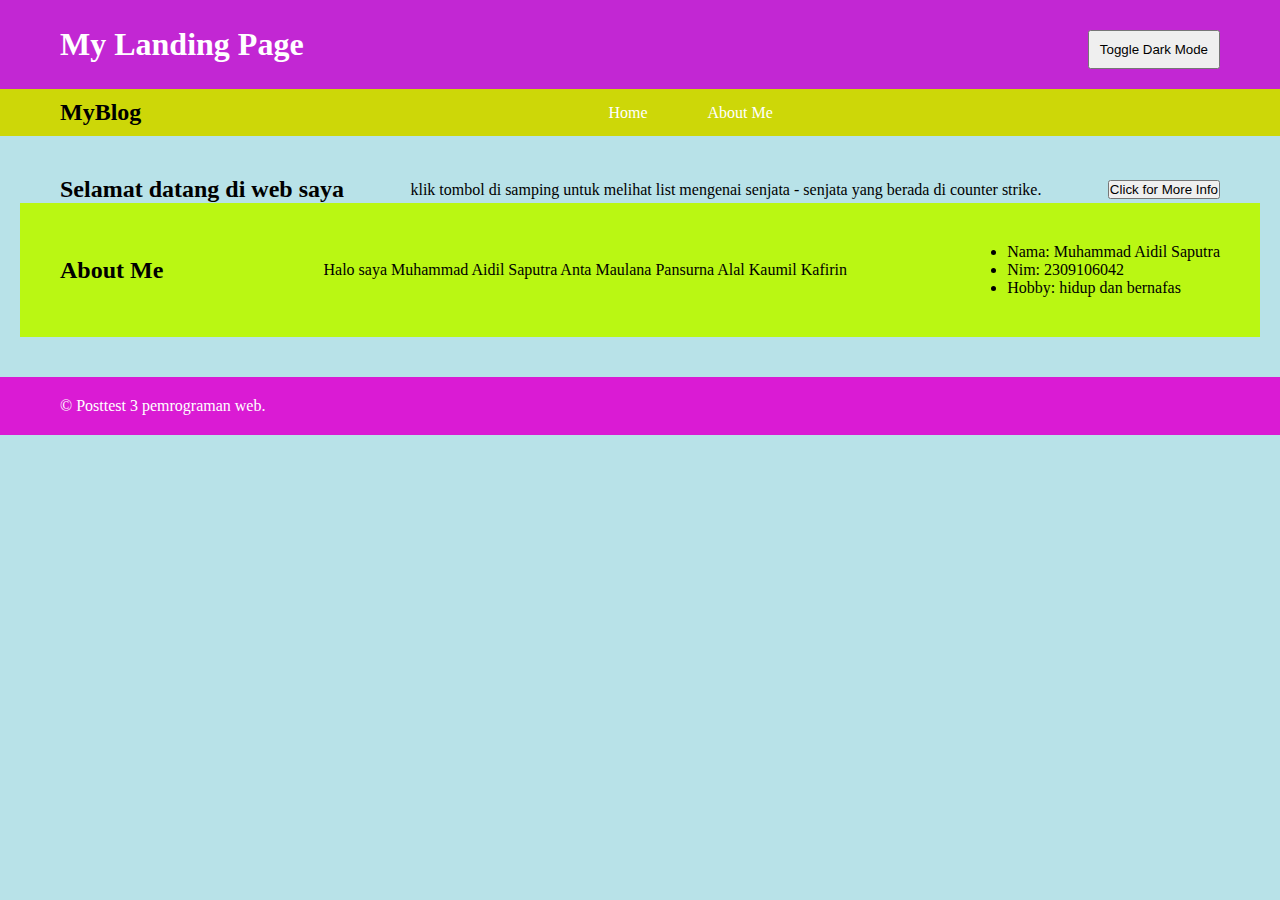
<file: Posttest3/index.html>
<!DOCTYPE html>
<html lang="en">
<head>
    <meta charset="UTF-8">
    <meta name="viewport" content="width=device-width, initial-scale=1.0">
    <title>Posttest3</title>
    <link rel="stylesheet" href="style.css">
</head>
<body class="light-mode">
    <header>
        <div class="container">
            <h1>My Landing Page</h1>
            <button id="darkModeToggle">Toggle Dark Mode</button>
        </div>
    </header>

    <nav class="navbar">
        <div class="container">
            <div class="logo">MyBlog</div>
            <ul class="nav-links" id="navLinks">
                <li><a href="#home">Home</a></li>
                <li><a href="#about">About Me</a></li>
            </ul>
            <div class="hamburger" id="hamburger">
                <span class="line"></span>
                <span class="line"></span>
                <span class="line"></span>
            </div>
        </div>
    </nav>

    <main>
        <section id="home">
            <div class="container">
                <h2>Selamat datang di web saya</h2>
                <p>klik tombol di samping untuk melihat list mengenai senjata - senjata yang berada di counter strike.</p>
                <button id="popupButton">Click for More Info</button>
            </div>
        </section>

        <section id="about">
            <div class="container">
                <h2>About Me</h2>
                <p>Halo saya Muhammad Aidil Saputra Anta Maulana Pansurna Alal Kaumil Kafirin</p>
                <ul>
                    <li>Nama: Muhammad Aidil Saputra</li>
                    <li>Nim: 2309106042</li>
                    <li>Hobby: hidup dan bernafas</li>
                </ul>
            </div>
        </section>
    </main>

    <footer>
        <div class="container">
            <p>&copy; Posttest 3 pemrograman web.</p>
        </div>
    </footer>

    <div class="popup" id="popup">
        <div class="popup-content">
            <span class="close">&times;</span>
            <h2>jenis - jenis senjata pada counter strike</h2>
            <p>pistol:Desert Eagle • Dual Berettas • Five-SeveN • Glock-18 • P228 • USP</p>
            <p>Shotgun:M3 • XM1014 </p>
            <p>Sub-Machine Guns:MAC-10 • MP5 • P90 • TMP • UMP-45 </p>
            <p>Assault Rifles:AK-47 • AUG • FAMAS • Galil • M4A1 • SG 552</p>
            <p>Sniper Rifles:AWP • G3SG1 • Scout • SG 550</p>
            <p>Machine Guns:M249</p>
        </div>
    </div>

    <script src="script.js"></script>
</body>
</html>
</file>
<file: Posttest3/style.css>
* {
    margin: 0;
    padding: 0;
    box-sizing: border-box;
}

body.light-mode {
    background-color: #b8e2e8; /
    color: #333;
}

body.dark-mode {
    background-color: #263238;
    color: #f0f0f0;
}


header {
    background-color: #c227d3;
    color: white;
    padding: 20px;
    text-align: center;
}

header button {
    margin-top: 10px;
    padding: 10px;
    cursor: pointer;
}

/* Navbar Styles */
.navbar {
    background-color: #cdd708;
    padding: 10px;
    position: relative;
}

.container {
    max-width: 1200px;
    margin: 0 auto;
    padding: 0 20px;
    display: flex;
    justify-content: space-between; 
    align-items: center; 
}

.logo {
    font-size: 24px;
    font-weight: bold;
}

.navbar .nav-links {
    list-style: none;
    display: flex;
    flex-direction: row;
    justify-content: space-around; 
}

.navbar .nav-links li {
    margin-left: 20px;
}

.navbar .nav-links li a {
    color: white;
    text-decoration: none;
    padding: 10px 20px;
}

.hamburger {
    display: block; 
    cursor: pointer;
}

.hamburger .line {
    width: 30px;
    height: 3px;
    background-color: black; 
    margin: 5px 0;
}

main {
    padding: 40px 20px;
}

#about {
    padding: 40px 20px;
    background-color: #baf713;
}

footer {
    text-align: center;
    background-color: #da1bd4;
    padding: 20px;
    color: white;
}

.popup {
    display: none;
    position: fixed;
    top: 50%;
    left: 50%;
    transform: translate(-50%, -50%);
    background-color: rgb(255, 193, 5);
    padding: 30px;
    border-radius: 8px;
    box-shadow: 0px 0px 10px rgba(0, 0, 0, 0.1);
    z-index: 1000;
}

.popup-content {
    text-align: center;
}

.popup .close {
    position: absolute;
    top: 10px;
    right: 15px;
    cursor: pointer;
}

@media (max-width: 768px) {
    .nav-links {
        display: none; 
        flex-direction: column;
        background-color: #00b894;
        width: 100%;
    }

    .nav-links.active {
        display: flex; 
    }
}
</file>
